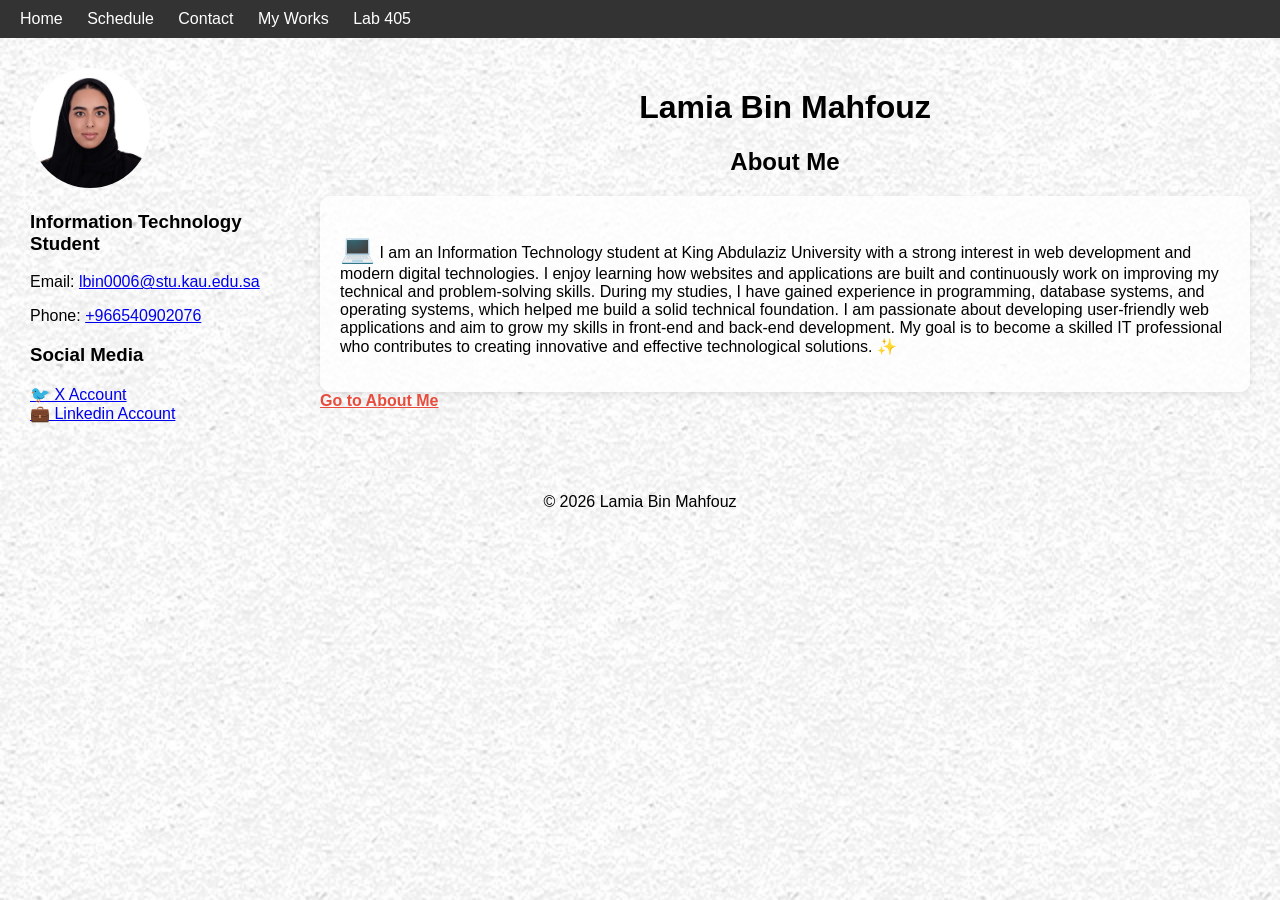
<file: index.html>
<!DOCTYPE html>
<html>
<head>
<meta charset="UTF-8">
<title>My CV</title>
<link rel="stylesheet" href="style.css">
</head>

<body>

<header>
<nav>
<a href="index.html">Home</a>
<a href="schedule.html">Schedule</a>
<a href="contact.html">Contact</a>
<a href="myworks.html">My Works</a>
<a href="labs.html">Lab 405</a>
</nav>
</header>

<div class="container">

<div class="left">

<img src="images/profile.jpeg" class="profile">

<h3>Information Technology Student</h3>

<p>Email: <a href="mailto:lbin0006@stu.kau.edu.sa">lbin0006@stu.kau.edu.sa</a></p>

<p>Phone: <a href="tel:+966540902076">+966540902076</a></p>

<h3>Social Media</h3>

<a href="https://x.com/lamia_613?s=21&t=M3HF0Hj7jid5BQNiNStUFA" target="_blank">🐦 X Account</a>
<br>
<a href="https://www.linkedin.com/in/lamia-bin-mahfouz-439324292" target="_blank">💼 Linkedin Account </a>
</div>

<div class="right">

<h1>Lamia Bin Mahfouz</h1>

<h2 id="about">About Me</h2>

<div class="about-box">
<p class="about">
I am an Information Technology student at King Abdulaziz University with a strong interest in web development and modern digital technologies. 
I enjoy learning how websites and applications are built and continuously work on improving my technical and problem-solving skills. 
During my studies, I have gained experience in programming, database systems, and operating systems, which helped me build a solid technical foundation. 
I am passionate about developing user-friendly web applications and aim to grow my skills in front-end and back-end development. 
My goal is to become a skilled IT professional who contributes to creating innovative and effective technological solutions.
</p>
</div>

<a href="#about" class="jump">Go to About Me</a>

</div>

</div>

<footer>
<p>© 2026 Lamia Bin Mahfouz</p>
</footer>

</body>
</html>
</file>
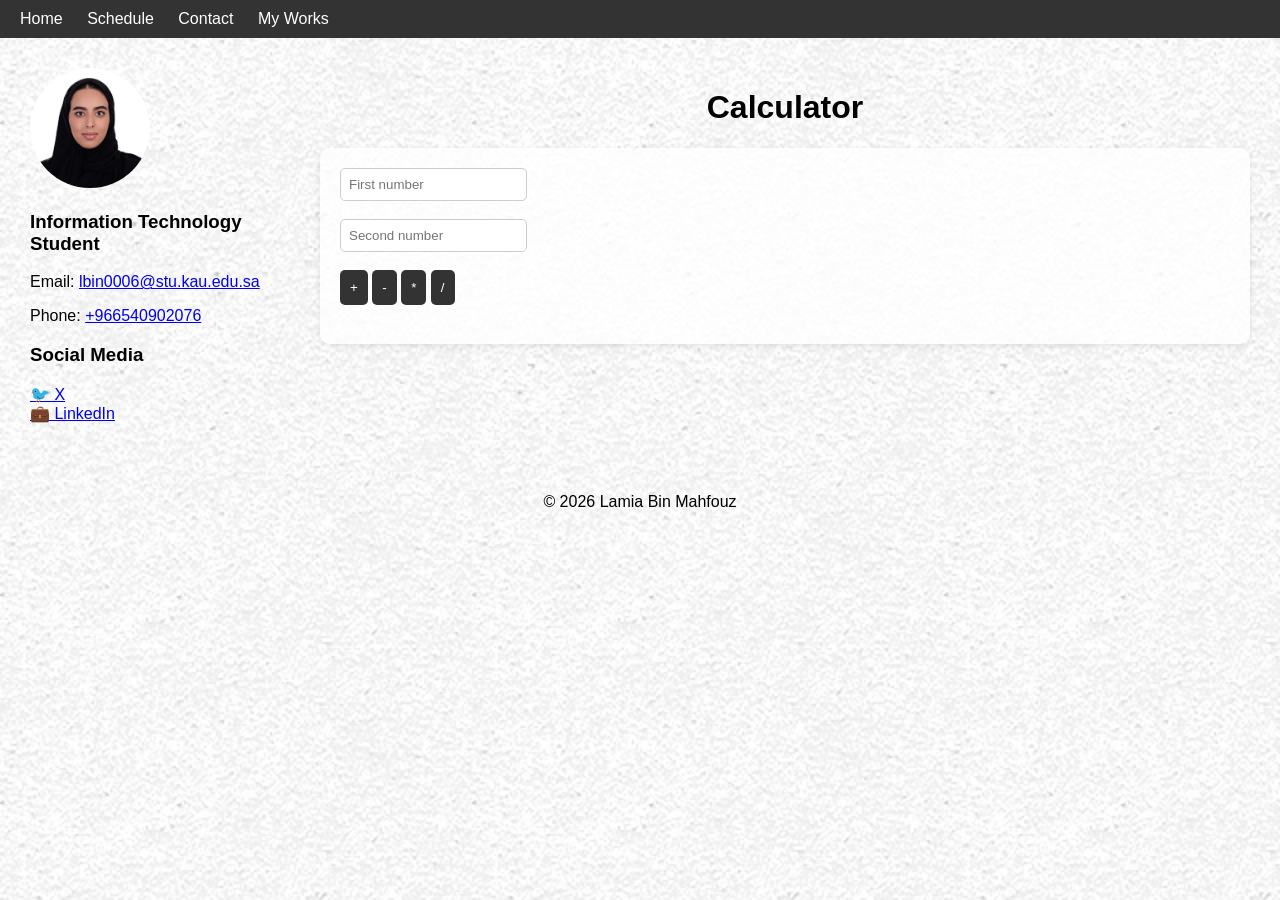
<file: app1.html>
<!DOCTYPE html>
<html>
<head>
<meta charset="UTF-8">
<title>Calculator</title>
<link rel="stylesheet" href="style.css">
</head>

<body>

<header>
<nav>
<a href="index.html">Home</a>
<a href="schedule.html">Schedule</a>
<a href="contact.html">Contact</a>
<a href="myworks.html">My Works</a>
</nav>
</header>

<div class="container">

<div class="left">
<img src="images/profile.jpeg" class="profile">

<h3>Information Technology Student</h3>

<p>Email: <a href="mailto:lbin0006@stu.kau.edu.sa">lbin0006@stu.kau.edu.sa</a></p>
<p>Phone: <a href="tel:+966540902076">+966540902076</a></p>

<h3>Social Media</h3>
<a href="#">🐦 X</a><br>
<a href="#">💼 LinkedIn</a>
</div>

<div class="right">

<h1>Calculator</h1>

<div class="about-box">

<input type="number" id="num1" placeholder="First number">
<br><br>

<input type="number" id="num2" placeholder="Second number">
<br><br>

<button onclick="calculate('+')">+</button>
<button onclick="calculate('-')">-</button>
<button onclick="calculate('*')">*</button>
<button onclick="calculate('/')">/</button>

<h3 id="result"></h3>

</div>

</div>

</div>

<footer>
<p>© 2026 Lamia Bin Mahfouz</p>
</footer>

<script>
function calculate(op) {
    let n1 = parseFloat(document.getElementById("num1").value);
    let n2 = parseFloat(document.getElementById("num2").value);

    if (isNaN(n1) || isNaN(n2)) {
        document.getElementById("result").innerText = "Enter numbers!";
        return;
    }

    let res;

    if (op === '+') res = n1 + n2;
    if (op === '-') res = n1 - n2;
    if (op === '*') res = n1 * n2;
    if (op === '/') res = n1 / n2;

    document.getElementById("result").innerText = "Result: " + res;
}
</script>

</body>
</html>
</file>
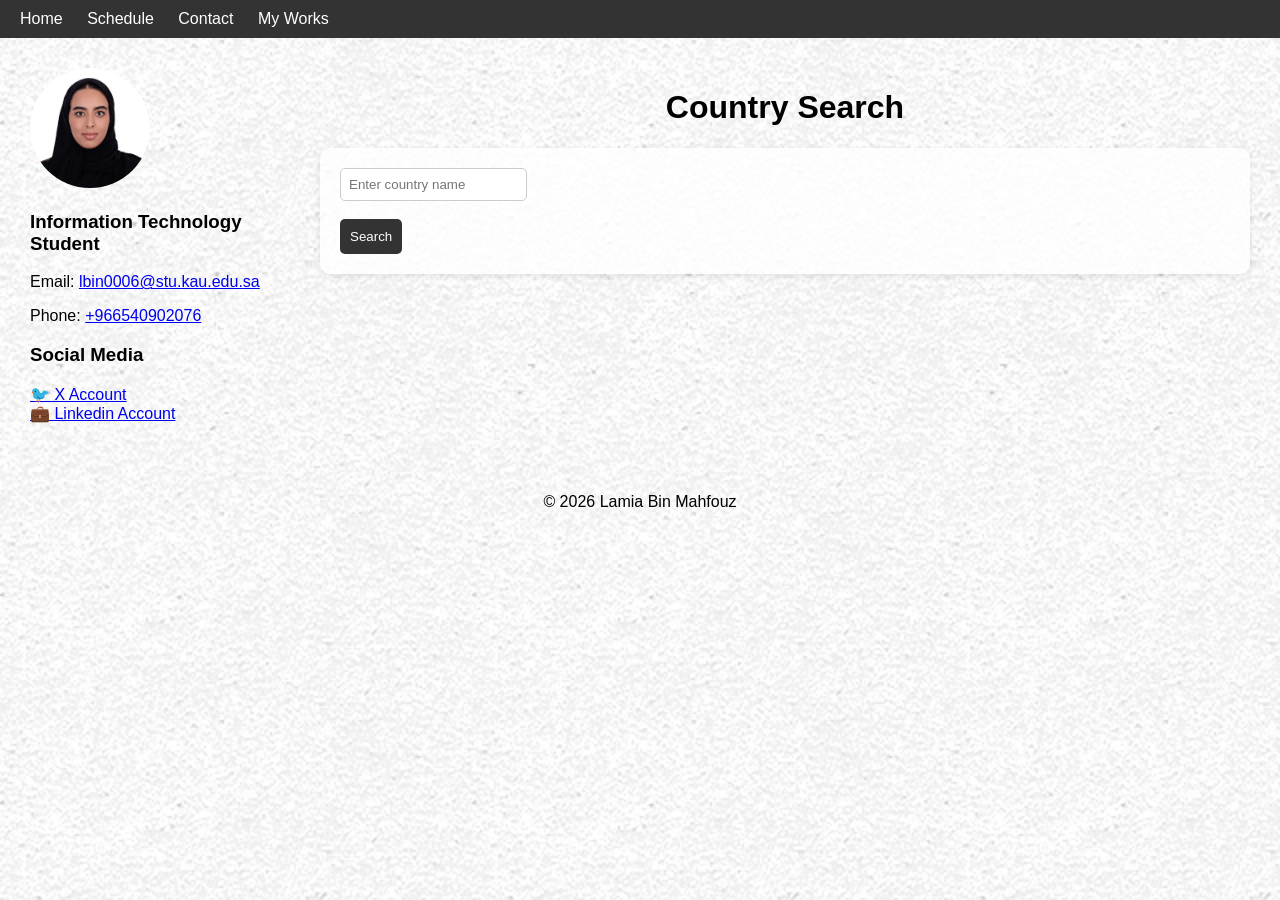
<file: app2.html>
<!DOCTYPE html>
<html>
<head>
<meta charset="UTF-8">
<title>Country Search</title>
<link rel="stylesheet" href="style.css">
</head>

<body>

<header>
<nav>
<a href="index.html">Home</a>
<a href="schedule.html">Schedule</a>
<a href="contact.html">Contact</a>
<a href="myworks.html">My Works</a>
</nav>
</header>

<div class="container">

<div class="left">

<img src="images/profile.jpeg" class="profile">

<h3>Information Technology Student</h3>

<p>Email: <a href="mailto:lbin0006@stu.kau.edu.sa">lbin0006@stu.kau.edu.sa</a></p>

<p>Phone: <a href="tel:+966540902076">+966540902076</a></p>

<h3>Social Media</h3>

<a href="#">🐦 X Account</a><br>
<a href="#">💼 Linkedin Account</a>

</div>

<div class="right">

<h1>Country Search</h1>

<div class="about-box">

<input type="text" id="search" placeholder="Enter country name">
<br><br>

<button onclick="getCountry()">Search</button>

<div id="result"></div>

</div>

</div>

</div>

<footer>
<p>© 2026 Lamia Bin Mahfouz</p>
</footer>

<script>
function getCountry() {
    let name = document.getElementById("search").value;

     document.getElementById("result").innerHTML = "Loading...";
    fetch("https://restcountries.com/v3.1/name/" + name)
    .then(res => res.json())
    .then(data => {

        let c = data[0];

        document.getElementById("result").innerHTML = `
            <h2>${c.name.common}</h2>
            <img src="${c.flags.png}" width="150">
            <p>Capital: ${c.capital}</p>
            <p>Region: ${c.region}</p>
        `;
    })
    .catch(() => {
        document.getElementById("result").innerHTML = "Country not found";
    });
}
</script>

</body>
</html>
</file>
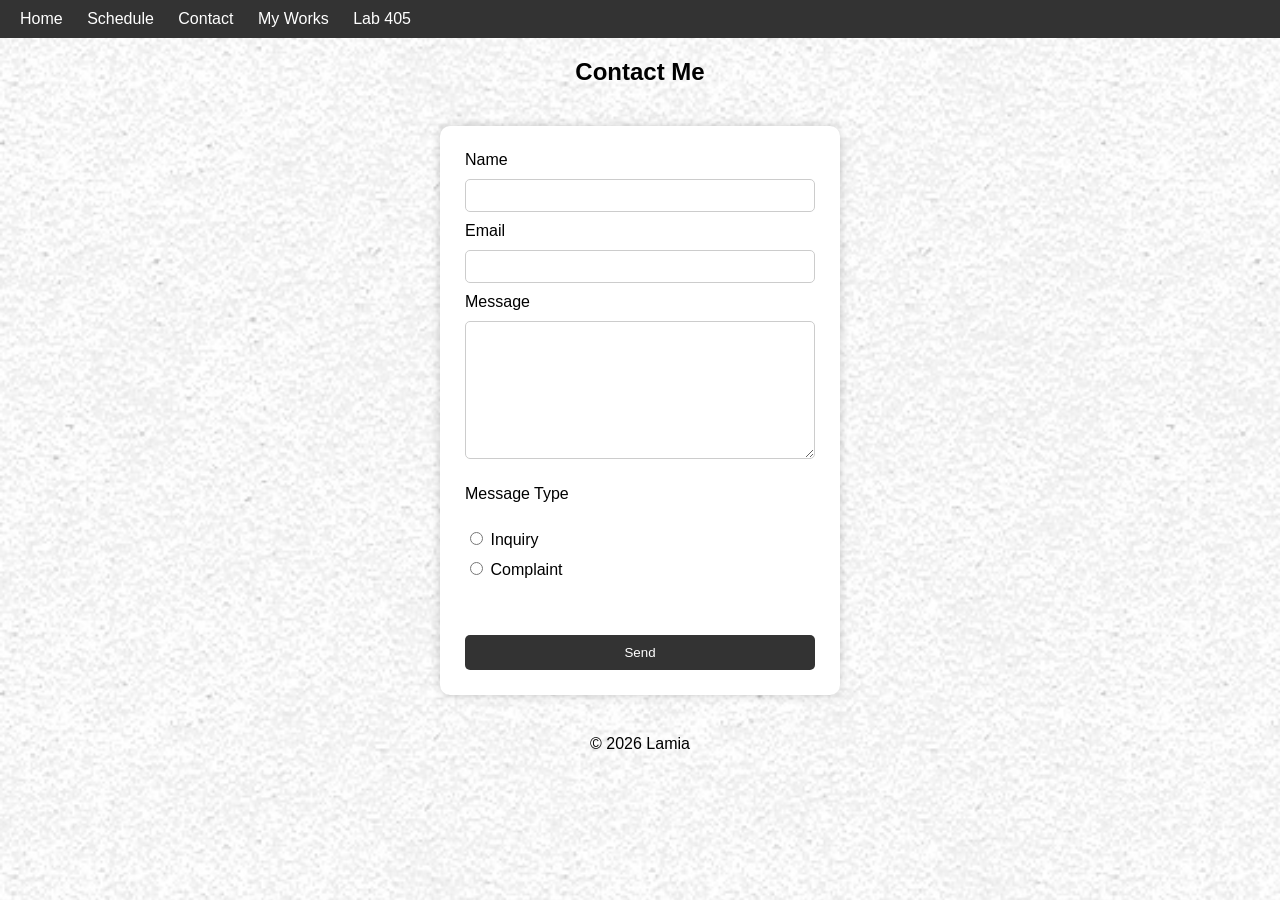
<file: contact.html>
<!DOCTYPE html>
<html>
<head>
<meta charset="UTF-8">
<title>Contact</title>
<link rel="stylesheet" href="style.css">
</head>

<body>

<header>
<nav>
<a href="index.html">Home</a>
<a href="schedule.html">Schedule</a>
<a href="contact.html">Contact</a>
<a href="myworks.html">My Works</a>
<a href="labs.html">Lab 405</a>

</nav>
</header>

<h2 class="title">Contact Me</h2>

<div class="form-box">

<form action="https://webhook.site/bc0f8744-d171-420c-9d7e-f3048ab32ef8" method="POST">

<label>Name</label>
<input type="text" name="name" required>

<label>Email</label>
<input type="email" name="email">

<label>Message</label>
<textarea name="message" rows="8"></textarea>

<p>Message Type</p>

<label>
<input type="radio" name="type" value="Inquiry"> Inquiry
</label>

<label>
<input type="radio" name="type" value="Complaint"> Complaint
</label>

<br><br>

<button type="submit">Send</button>

</form>

</div>

<footer>
<p>© 2026 Lamia</p>
</footer>

</body>
</html>
</file>
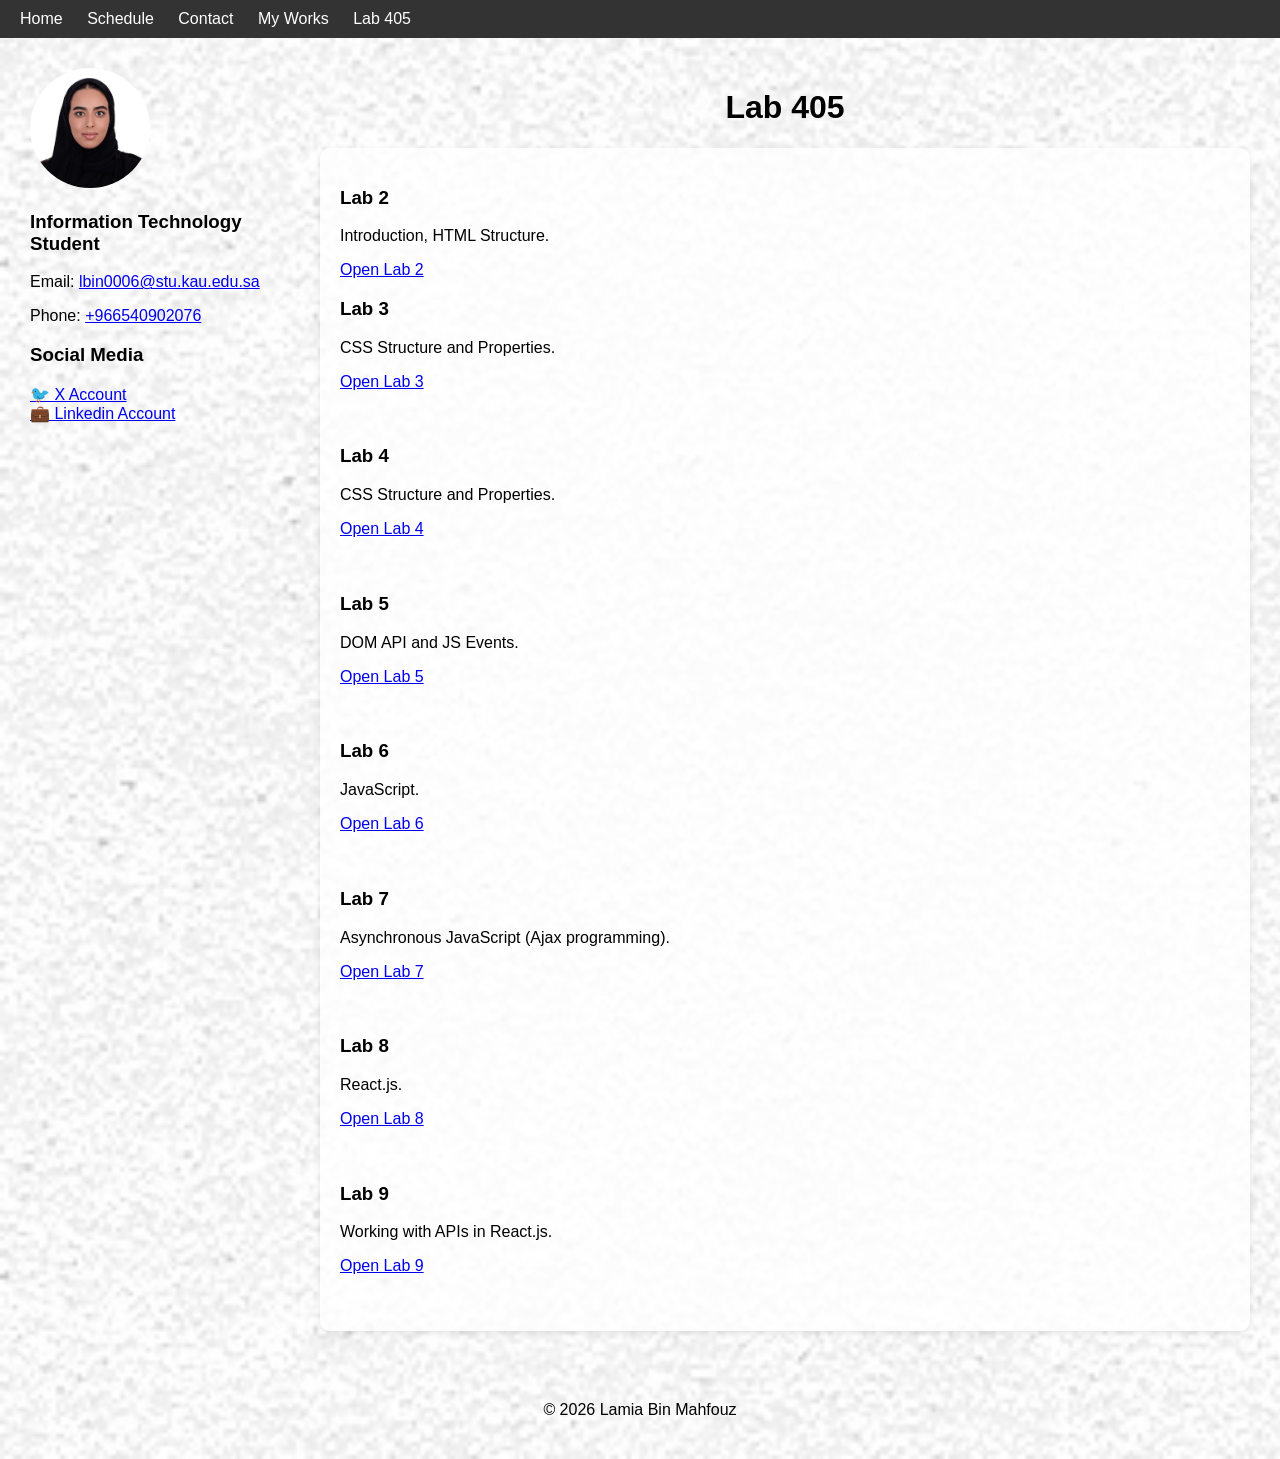
<file: labs.html>
<!DOCTYPE html>
<html>
<head>
<meta charset="UTF-8">
<title>My Works</title>
<link rel="stylesheet" href="style.css">
</head>

<body>

<header>
<nav>
<a href="index.html">Home</a>
<a href="schedule.html">Schedule</a>
<a href="contact.html">Contact</a>
<a href="myworks.html">My Works</a>
<a href="labs.html">Lab 405</a>
</nav>
</header>

<div class="container">

<div class="left">

<img src="images/profile.jpeg" class="profile">

<h3>Information Technology Student</h3>

<p>Email: <a href="mailto:lbin0006@stu.kau.edu.sa">lbin0006@stu.kau.edu.sa</a></p>

<p>Phone: <a href="tel:+966540902076">+966540902076</a></p>

<h3>Social Media</h3>

<a href="https://x.com/lamia_613?s=21&t=M3HF0Hj7jid5BQNiNStUFA">🐦 X Account</a><br>
<a href="https://www.linkedin.com/in/lamia-bin-mahfouz-439324292">💼 Linkedin Account</a>

</div>

<div class="right">

<h1>Lab 405</h1>

<div class="about-box">

<div class="work-card">
    <h3>Lab 2</h3>
    <p>Introduction, HTML Structure.</p>
    <a href="https://lamiabinmahfouz.github.io/CPIT-405/lab2/index.html" class="btn">Open Lab 2</a>
</div>


<div class="work-card">
    <h3>Lab 3</h3>
    <p>CSS Structure and Properties.</p>
    <a href="https://lamiabinmahfouz.github.io/CPIT-405/lab3/index.html" class="btn">Open Lab 3</a>
</div>
<br><br>

<div class="work-card">
    <h3>Lab 4</h3>
    <p>CSS Structure and Properties.</p>
    <a href="https://lamiabinmahfouz.github.io/CPIT-405/lab4.html" class="btn">Open Lab 4</a>
</div>
<br><br>

<div class="work-card">
    <h3>Lab 5</h3>
    <p>DOM API and JS Events.</p>
    <a href="https://LamiaBinMahfouz.github.io/CPIT-405/lab-05-main/" class="btn">Open Lab 5</a>
</div>
<br><br>

<div class="work-card">
    <h3>Lab 6</h3>
    <p>JavaScript.</p>
    <a href="https://LamiaBinMahfouz.github.io/CPIT-405/lab6/" class="btn">Open Lab 6</a>
</div>
<br><br>

<div class="work-card">
    <h3>Lab 7</h3>
    <p>Asynchronous JavaScript (Ajax programming).</p>
    <a href="https://LamiaBinMahfouz.github.io/CPIT-405/lab7/" class="btn">Open Lab 7</a>
</div>
<br><br>

<div class="work-card">
    <h3>Lab 8</h3>
    <p>React.js.</p>
    <a href="https://h5x4kw-3000.csb.app" class="btn">Open Lab 8</a>
</div>
<br><br>

<div class="work-card">
    <h3>Lab 9</h3>
    <p>Working with APIs in React.js.</p>
    <a href="https://lab9-seven.vercel.app/" class="btn">Open Lab 9</a>
</div>
<br><br>




</div>

</div>

</div>

<footer>
<p>© 2026 Lamia Bin Mahfouz</p>
</footer>

</body>
</html>
</file>
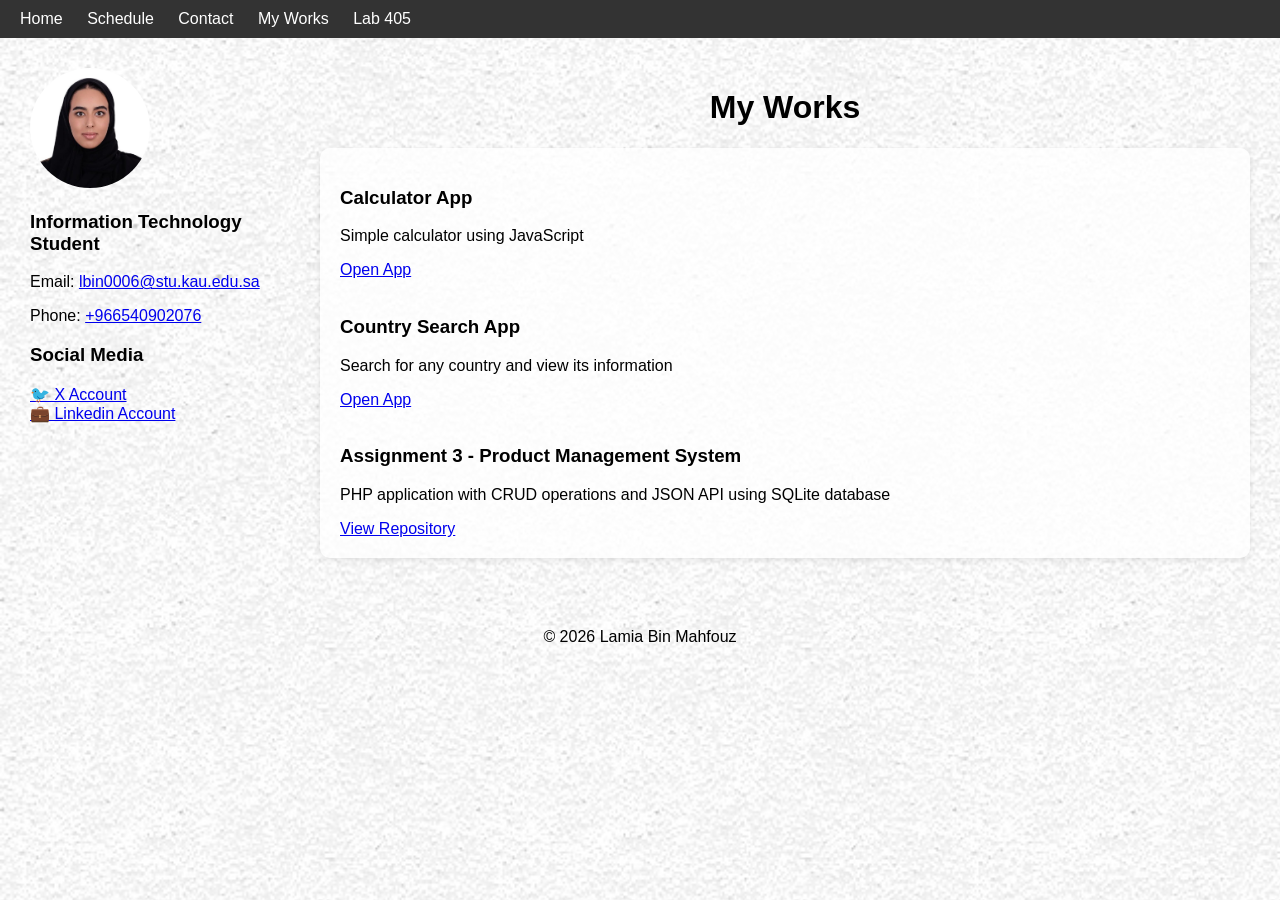
<file: myworks.html>
<!DOCTYPE html>
<html>
<head>
<meta charset="UTF-8">
<title>My Works</title>
<link rel="stylesheet" href="style.css">
</head>

<body>

<header>
<nav>
<a href="index.html">Home</a>
<a href="schedule.html">Schedule</a>
<a href="contact.html">Contact</a>
<a href="myworks.html">My Works</a>
<a href="labs.html">Lab 405</a>
</nav>
</header>

<div class="container">

<div class="left">

<img src="images/profile.jpeg" class="profile">

<h3>Information Technology Student</h3>

<p>Email: <a href="mailto:lbin0006@stu.kau.edu.sa">lbin0006@stu.kau.edu.sa</a></p>

<p>Phone: <a href="tel:+966540902076">+966540902076</a></p>

<h3>Social Media</h3>

<a href="https://x.com/lamia_613?s=21&t=M3HF0Hj7jid5BQNiNStUFA">🐦 X Account</a><br>
<a href="https://www.linkedin.com/in/lamia-bin-mahfouz-439324292">💼 Linkedin Account</a>

</div>

<div class="right">

<h1>My Works</h1>

<div class="about-box">

<h3>Calculator App</h3>
<p>Simple calculator using JavaScript</p>
<a href="app1.html">Open App</a>

<br><br>

<h3>Country Search App</h3>
<p>Search for any country and view its information</p>
<a href="app2.html">Open App</a>

<br><br>

<h3>Assignment 3 - Product Management System</h3>
<p>PHP application with CRUD operations and JSON API using SQLite database</p>
<a href="https://github.com/LamiaBinMahfouz/assignment3-product-management">
View Repository
</a>

</div>

</div>

</div>

<footer>
<p>© 2026 Lamia Bin Mahfouz</p>
</footer>

</body>
</html>
</file>
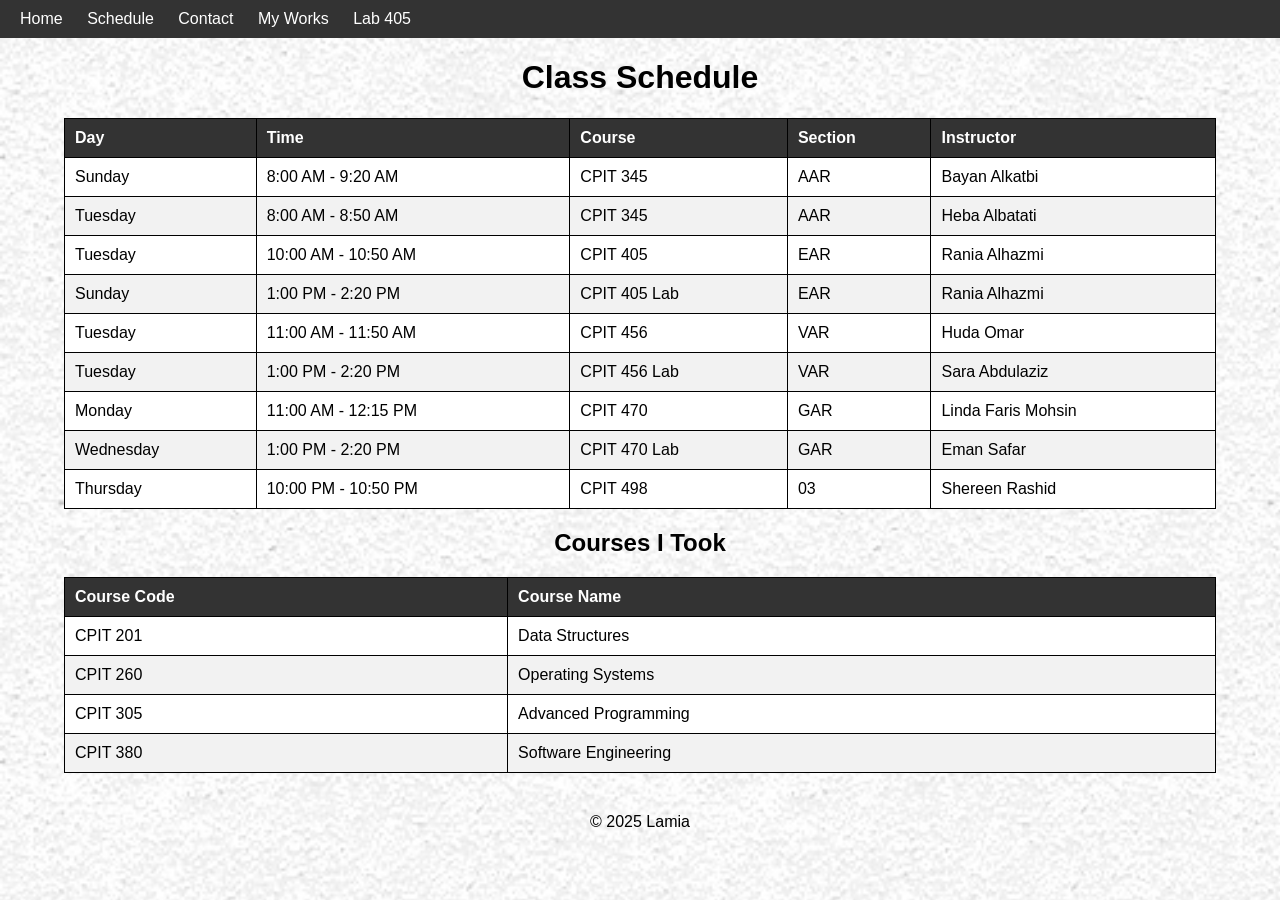
<file: schedule.html>
<!DOCTYPE html>
<html>

<head>
<meta charset="UTF-8">
<title>Class Schedule</title>
<link rel="stylesheet" href="style.css">
</head>

<body>

<header>
<nav>
<a href="index.html">Home</a>
<a href="schedule.html">Schedule</a>
<a href="contact.html">Contact</a>
<a href="myworks.html">My Works</a>
<a href="labs.html">Lab 405</a>
</nav>
</header>

<h1>Class Schedule</h1>

<table>

<tr>
<th>Day</th>
<th>Time</th>
<th>Course</th>
<th>Section</th>
<th>Instructor</th>
</tr>

<tr>
<td>Sunday</td>
<td>8:00 AM - 9:20 AM</td>
<td>CPIT 345</td>
<td>AAR</td>
<td>Bayan Alkatbi</td>
</tr>

<tr>
<td>Tuesday</td>
<td>8:00 AM - 8:50 AM</td>
<td>CPIT 345</td>
<td>AAR</td>
<td>Heba Albatati</td>
</tr>

<tr>
<td>Tuesday</td>
<td>10:00 AM - 10:50 AM</td>
<td>CPIT 405</td>
<td>EAR</td>
<td>Rania Alhazmi</td>
</tr>

<tr>
<td>Sunday</td>
<td>1:00 PM - 2:20 PM</td>
<td>CPIT 405 Lab</td>
<td>EAR</td>
<td>Rania Alhazmi</td>
</tr>

<tr>
<td>Tuesday</td>
<td>11:00 AM - 11:50 AM</td>
<td>CPIT 456</td>
<td>VAR</td>
<td>Huda Omar</td>
</tr>

<tr>
<td>Tuesday</td>
<td>1:00 PM - 2:20 PM</td>
<td>CPIT 456 Lab</td>
<td>VAR</td>
<td>Sara Abdulaziz</td>
</tr>

<tr>
<td>Monday</td>
<td>11:00 AM - 12:15 PM</td>
<td>CPIT 470</td>
<td>GAR</td>
<td>Linda Faris Mohsin</td>
</tr>

<tr>
<td>Wednesday</td>
<td>1:00 PM - 2:20 PM</td>
<td>CPIT 470 Lab</td>
<td>GAR</td>
<td>Eman Safar</td>
</tr>

<tr>
<td>Thursday</td>
<td>10:00 PM - 10:50 PM</td>
<td>CPIT 498</td>
<td>03</td>
<td>Shereen Rashid</td>
</tr>

</table>

<h2>Courses I Took</h2>

<table>

<tr>
<th>Course Code</th>
<th>Course Name</th>
</tr>

<tr>
<td>CPIT 201</td>
<td>Data Structures</td>
</tr>

<tr>
<td>CPIT 260</td>
<td>Operating Systems</td>
</tr>

<tr>
<td>CPIT 305</td>
<td>Advanced Programming</td>
</tr>

<tr>
<td>CPIT 380</td>
<td>Software Engineering</td>
</tr>

</table>

<footer>
<p>© 2025 Lamia</p>
</footer>

</body>

</html>
</file>
<file: style.css>
body{
font-family: Arial;
background-image: url("bg.jpg");
background-size: cover;
margin:0;
}

header{
background:#333;
padding:10px;
position:sticky;
top:0;
}

nav a{
color:white;
margin:10px;
text-decoration:none;
}

nav a:hover{
color:yellow;
}

h1,h2{
text-align:center;
}

table{
width:90%;
margin:20px auto;
border-collapse:collapse;
background:white;
}

th,td{
border:1px solid black;
padding:10px;
text-align:left;
}

th{
background:#333;
color:white;
}

tr:nth-child(odd){
background:#f2f2f2;
}

tr:hover{
background:#ddd;
}

footer{
text-align:center;
margin:40px;
}

.form-box{
width:350px;
background:white;
padding:25px;
margin:40px auto;
border-radius:10px;
box-shadow:0 0 10px rgba(0,0,0,0.2);
}

form{
display:flex;
flex-direction:column;
gap:10px;
}

input, textarea{
padding:8px;
border:1px solid #ccc;
border-radius:5px;
}

button{
background:#333;
color:white;
padding:10px;
border:none;
border-radius:5px;
cursor:pointer;
}

button:hover{
background:#555;
}

.profile{
width:120px;
border-radius:50%;
transition: transform 0.3s ease;
}

.profile:hover{
transform: scale(1.1);
}


.container{
display:flex;
gap:40px;
padding:30px;
}

.left{
width:250px;
}

.right{
flex:1;
}

.profile{
width:120px;
border-radius:50%;
}



.jump{
color:#e74c3c;
font-weight:bold;
}


.about-box{
background:#ffffffcc;
padding:20px;
border-radius:10px;
margin-top:10px;
box-shadow:0 2px 6px rgba(0,0,0,0.1);

}

.about::first-letter{
font-size:28px;
font-weight:bold;
color:#333;
}

.about::before{
content:"💻 ";
}

.about::after{
content:" ✨";
}
</file>
